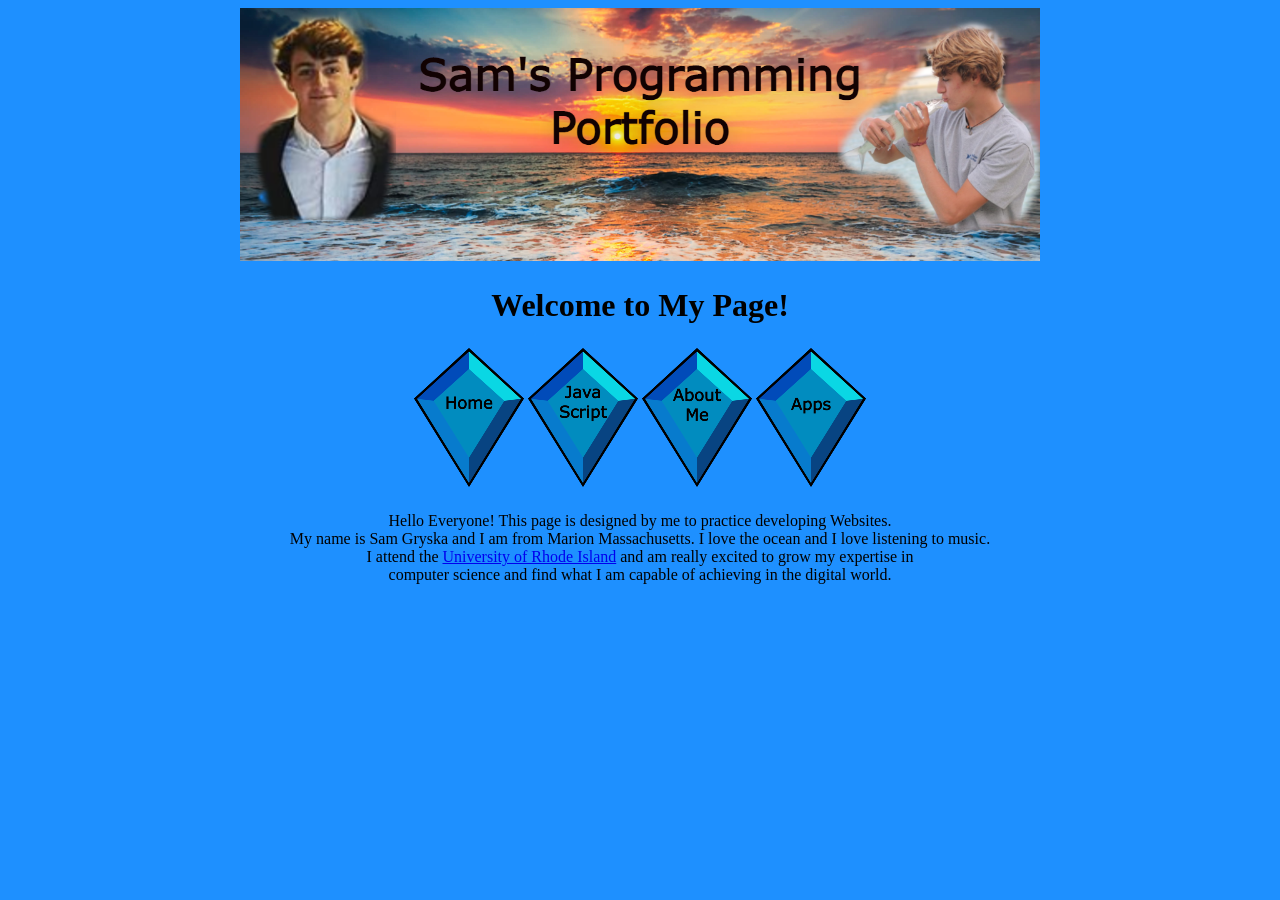
<file: index.html>
<!DOCTYPE html>
<html>
    <head>
        <meta charset="utf-8">
        <title>Home</title>
        <link rel="stylesheet" href="sam.css">
    </head>
<center>

    <body>
        
        <img src="banner.png" width="800px"> 
        <h1>Welcome to My Page!</h1>
        <table> 
            <thead>
                <tr>
                    <th><a href="https://sgryska21.github.io/index.html"><img src="ActualHomeButton.png"></th></a>
                    <th><a href="https://sgryska21.github.io/javascript.html"><img src="ActualJavaScriptButton.png"></th></a>
                    <th><a href="https://sgryska21.github.io/about.html"><img src="ActualAboutMeButton.png"></th></a>
                    <th><a href="https://sgryska21.github.io/apps.html"><img src="AppsButton.png"></th></a>

                </tr>
            </thead>
            <tbody>
                <tr>
                    
                </tr>
                
                
            </tbody>
        </table>
        <p>
            Hello Everyone! This page is designed by me to practice developing Websites.
            <br>
            My name is Sam Gryska and I am from Marion Massachusetts.
            I love the ocean and I love listening to music.
            <br>
            I attend the <a target="_blank" href="http://www.uri.edu">University of Rhode Island</a>
            and am really excited to grow my expertise in 
            <br>
            computer science and find what I am capable of achieving in the digital world.
            
</center>
    </body>


</html>
</file>
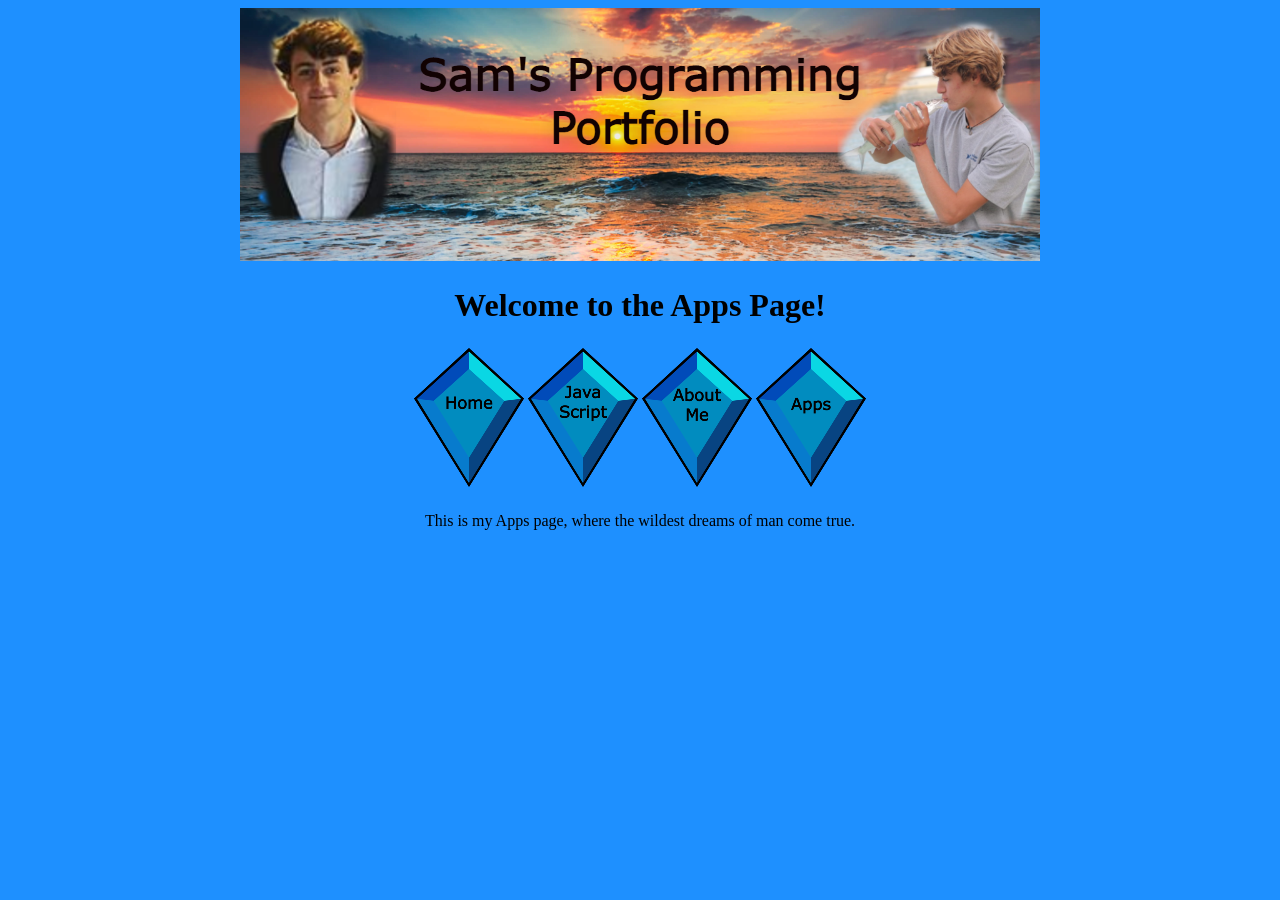
<file: apps.html>
<!DOCTYPE html>
<html>
    <head>
        <meta charset="utf-8">
        <title>Apps</title>
        <link rel="stylesheet" href="sam.css">
    </head>
<center>

    <body>
        
        <img src="banner.png" width="800px"> 
        <h1>Welcome to the Apps Page!</h1>
        <table>
            <thead>
                <tr>
                    <th><a href="https://sgryska21.github.io/index.html"><img src="ActualHomeButton.png"></th></a>
                    <th><a href="https://sgryska21.github.io/javascript.html"><img src="ActualJavaScriptButton.png"></th></a>
                    <th><a href="https://sgryska21.github.io/about.html"><img src="ActualAboutMeButton.png"></th></a>
                    <th><a href="https://sgryska21.github.io/apps.html"><img src="AppsButton.png"></th></a>

                </tr>
            </thead>
            <tbody>
                <tr>
                    
                </tr>
                
                
            </tbody>
        </table>
        <p>
            This is my Apps page, where the wildest dreams of man come true.
            
            
</center>
    </body>


</html>
</file>
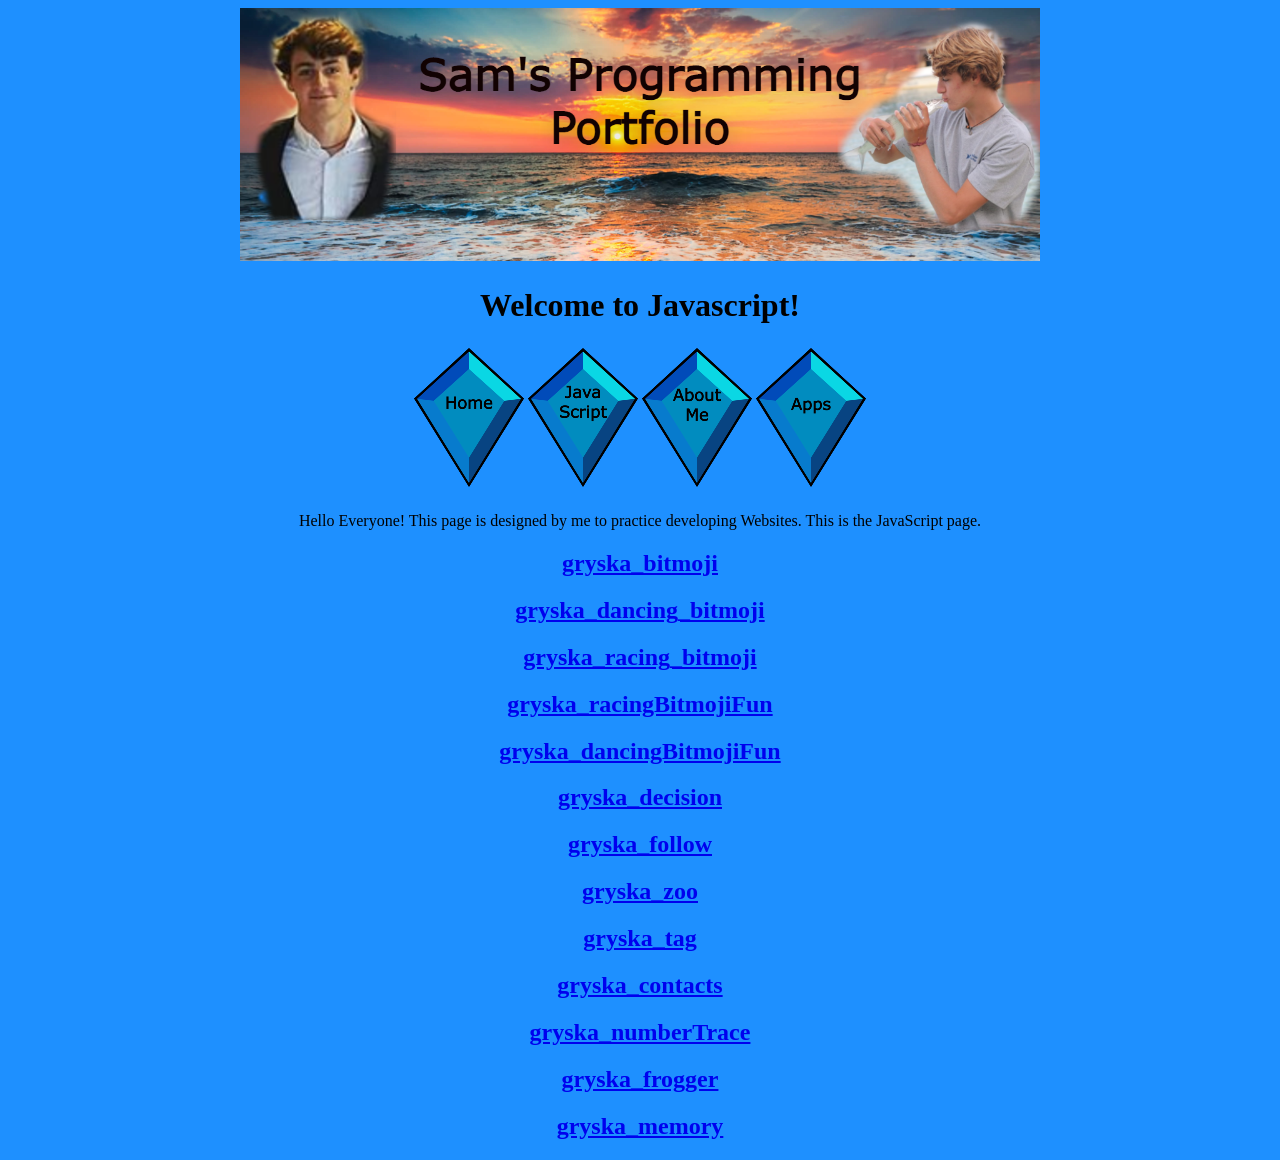
<file: javascript.html>
<!DOCTYPE html>
<html>
    <head>
        <meta charset="utf-8">
        <title>Javascript</title>
        <link rel="stylesheet" href="sam.css">

    </head>
<center>
    <body>
        
        <img src="banner.png" width="800px"> 
        <h1>Welcome to Javascript!</h1>
        <table>
            <thead>
                <tr>
                    <th><a href="https://sgryska21.github.io/index.html"><img src="ActualHomeButton.png"></th></a>
                    <th><a href="https://sgryska21.github.io/javascript.html"><img src="ActualJavaScriptButton.png"></th></a>
                    <th><a href="https://sgryska21.github.io/about.html"><img src="ActualAboutMeButton.png"></th></a>
                    <th><a href="https://sgryska21.github.io/apps.html"><img src="AppsButton.png"></th></a>
                </tr>
            </thead>
            <tbody>
                <tr>
                    
                </tr>
                
                
            </tbody>
        </table>
      <p>
        Hello Everyone! This page is designed by me to practice developing Websites.
        This is the JavaScript page.
      </p>
        <h2><a href="https://www.khanacademy.org/computer-programming/gryska_bitmoji/4681455246557184">gryska_bitmoji</a></h2><script src="https://www.khanacademy.org/computer-programming/gryska_bitmoji/4681455246557184/embed.js?editor=no&buttons=no&author=no&embed=yes"></script>
        <h2><a href="https://www.khanacademy.org/computer-programming/gryska_dancing_bitmoji/5977503269175296">gryska_dancing_bitmoji</a></h2><script src="https://www.khanacademy.org/computer-programming/gryska_dancing_bitmoji/5977503269175296/embed.js?editor=no&buttons=no&author=no&embed=yes"></script>
        <h2><a href="https://www.khanacademy.org/computer-programming/gryska_racing_bitmoji/4976201672212480">gryska_racing_bitmoji</a></h2><script src="https://www.khanacademy.org/computer-programming/gryska_racing_bitmoji/4976201672212480/embed.js?editor=no&buttons=no&author=no&embed=yes"></script>
        <h2><a href="https://www.khanacademy.org/computer-programming/gryska_racingbitmojifun/4732997647515648">gryska_racingBitmojiFun</a></h2><script src="https://www.khanacademy.org/computer-programming/gryska_racingbitmojifun/4732997647515648/embed.js?editor=no&buttons=no&author=no&embed=yes"></script>
        <h2><a href="https://www.khanacademy.org/computer-programming/gryska_dancingbitmojifun/5755538595954688">gryska_dancingBitmojiFun</a></h2><script src="https://www.khanacademy.org/computer-programming/gryska_dancingbitmojifun/5755538595954688/embed.js?editor=no&buttons=no&author=no&embed=yes"></script>
        <h2><a href="https://www.khanacademy.org/computer-programming/gryska_decision/6733840521412608">gryska_decision</a></h2><script src="https://www.khanacademy.org/computer-programming/gryska_decision/6733840521412608/embed.js?editor=no&buttons=no&author=no&embed=yes"></script>
        <h2><a href="https://www.khanacademy.org/computer-programming/gryska_follow/6504750455504896">gryska_follow</a></h2><script src="https://www.khanacademy.org/computer-programming/gryska_follow/6504750455504896/embed.js?editor=no&buttons=no&author=no&embed=yes"></script>
        <h2><a href="https://www.khanacademy.org/computer-programming/gryska_zoo/6449733417615360">gryska_zoo</a></h2><script src="https://www.khanacademy.org/computer-programming/gryska_zoo/6449733417615360/embed.js?editor=no&buttons=no&author=no&embed=yes"></script>    
        <h2><a href="https://www.khanacademy.org/computer-programming/gryska_tag/6726512552230912">gryska_tag</a></h2><script src="https://www.khanacademy.org/computer-programming/gryska_tag/6726512552230912/embed.js?editor=no&buttons=no&author=no&embed=yes"></script>
        <h2><a href="https://www.khanacademy.org/computer-programming/gryska_contacts/4624915588235264">gryska_contacts</a></h2><script src="https://www.khanacademy.org/computer-programming/gryska_contacts/4624915588235264/embed.js?editor=no&buttons=no&author=no&embed=yes"></script>
        <h2><a href="https://www.khanacademy.org/computer-programming/gryska_numbertrace/5622914277752832">gryska_numberTrace</a></h2><script src="https://www.khanacademy.org/computer-programming/gryska_numbertrace/5622914277752832/embed.js?editor=no&buttons=no&author=no&embed=yes"></script>
        <h2><a href="https://www.khanacademy.org/computer-programming/gryska_frogger/5700102540804096">gryska_frogger</a></h2><script src="https://www.khanacademy.org/computer-programming/gryska_frogger/5700102540804096/embed.js?editor=no&buttons=no&author=no&embed=yes"></script>
        <h2><a href="https://www.khanacademy.org/computer-programming/gryska_memory/5577543354728448">gryska_memory</a></h2><script src="https://www.khanacademy.org/computer-programming/gryska_memory/5577543354728448/embed.js?editor=no&buttons=no&author=no&embed=yes"></script>
    </body>
</html>
</file>
<file: sam.css>
body {
  background-color: dodgerblue;
  h1 {
    color:"orchid";
  }
}
</file>
